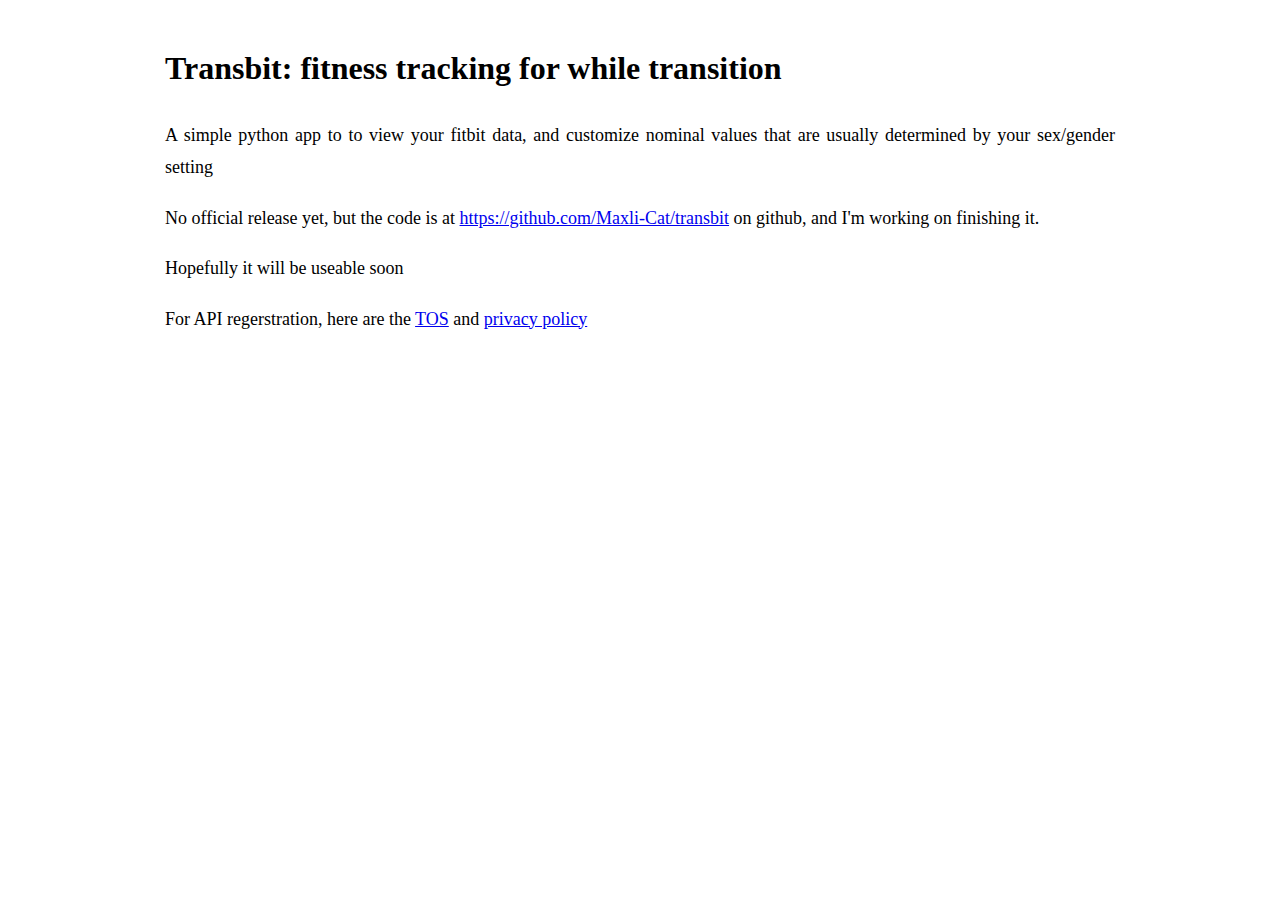
<file: index.html>
<!DOCTYPE html>
<head>
	<title>Transbit</title>
	<meta charset="utf-8" />
	<link rel="stylesheet" href="style.css" />
</head>
<body>
	<h1>Transbit: fitness tracking for while transition</h1>
	<p>A simple python app to to view your fitbit data, and customize nominal values that are usually determined by your sex/gender setting</p>
	<p>No official release yet, but the code is at <a href="https://github.com/Maxli-Cat/transbit">https://github.com/Maxli-Cat/transbit</a> on github, and I'm working on finishing it.</p>
	<p>Hopefully it will be useable soon</p>
	<p>For API regerstration, here are the <a href="terms.html">TOS</a> and <a href="privacy.html">privacy policy</a></p>
</body>
</file>
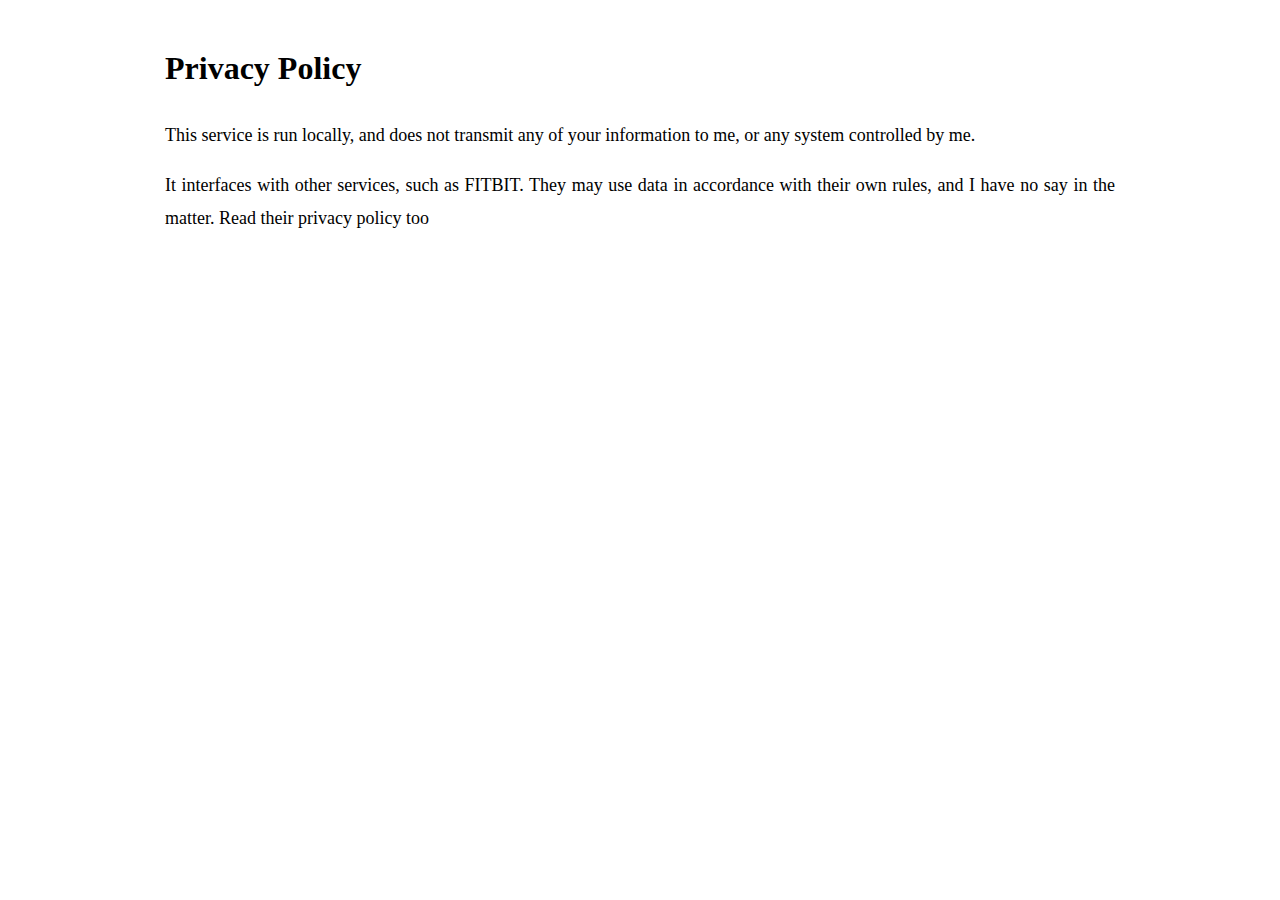
<file: privacy.html>
<head>
	<title>Privacy Policy</title>
	<meta charset="utf-8" />
	<link rel="stylesheet" href="style.css" />
</head>
<body>
	<h1>Privacy Policy</h1>
	<p>This service is run locally, and does not transmit any of your information to me, or any system controlled by me.</p>
	<p>It interfaces with other services, such as FITBIT. They may use data in accordance with their own rules, and I have no say in the matter. Read their privacy policy too</p>
</body>
</file>
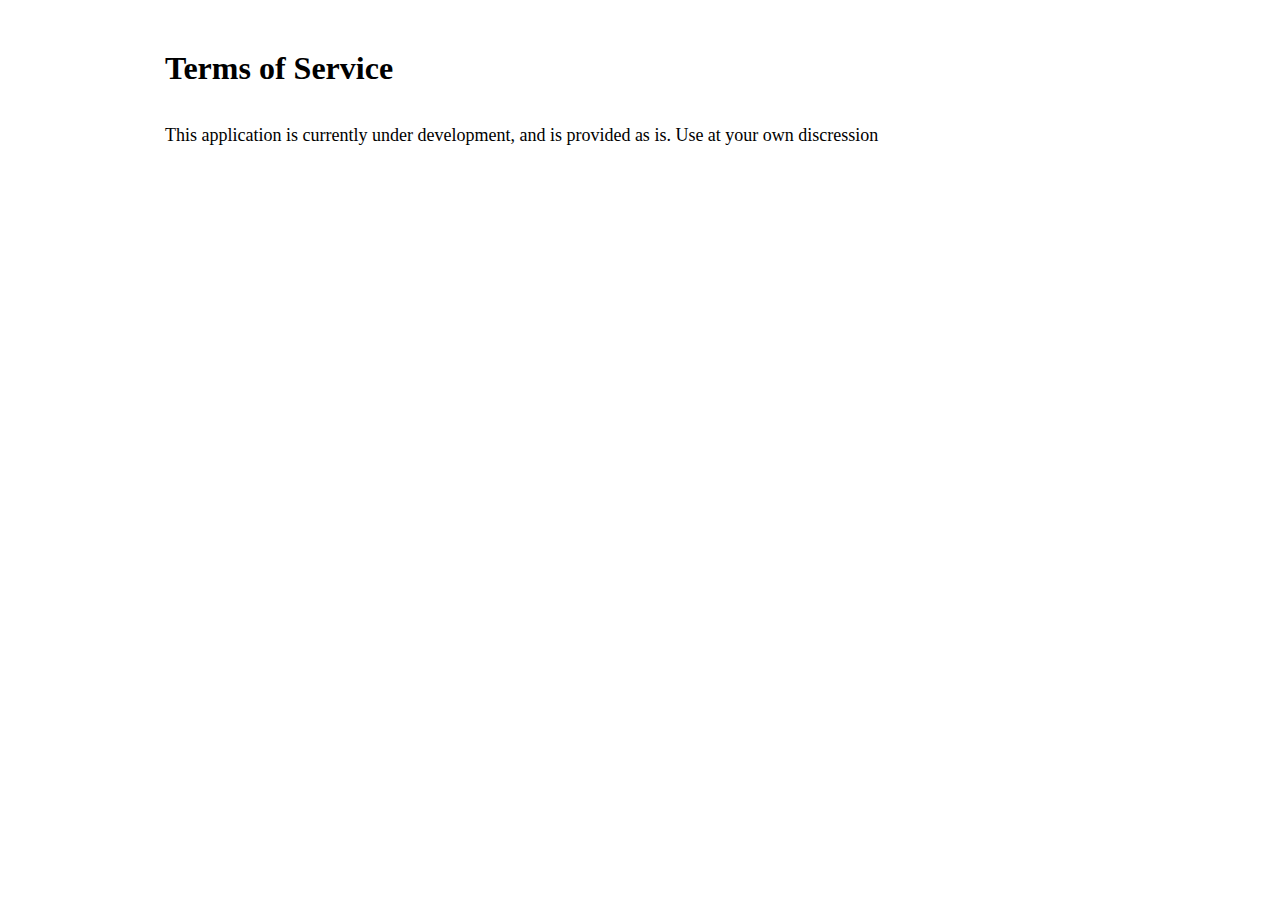
<file: terms.html>
<head>
	<title>Terms of Service</title>
	<meta charset="utf-8" />
	<link rel="stylesheet" href="style.css" />
</head>
<body>
	<h1>Terms of Service</h1>
	<p> This application is currently under development, and is provided as is. Use at your own discression</p>
</file>
<file: style.css>
body{
	margin: 40px auto;
	max-width: 950px;
	line-height: 1.8
}

p, blockquote  {
	text-align: justify;
	font-size: 18px;
}

h1{
	font-size: 2em;
}

button{
	display: block;
	margin: 10px auto;
	background-color: #b8c800;
	padding: 10px;
	font-size: 1.3em
}
</file>
